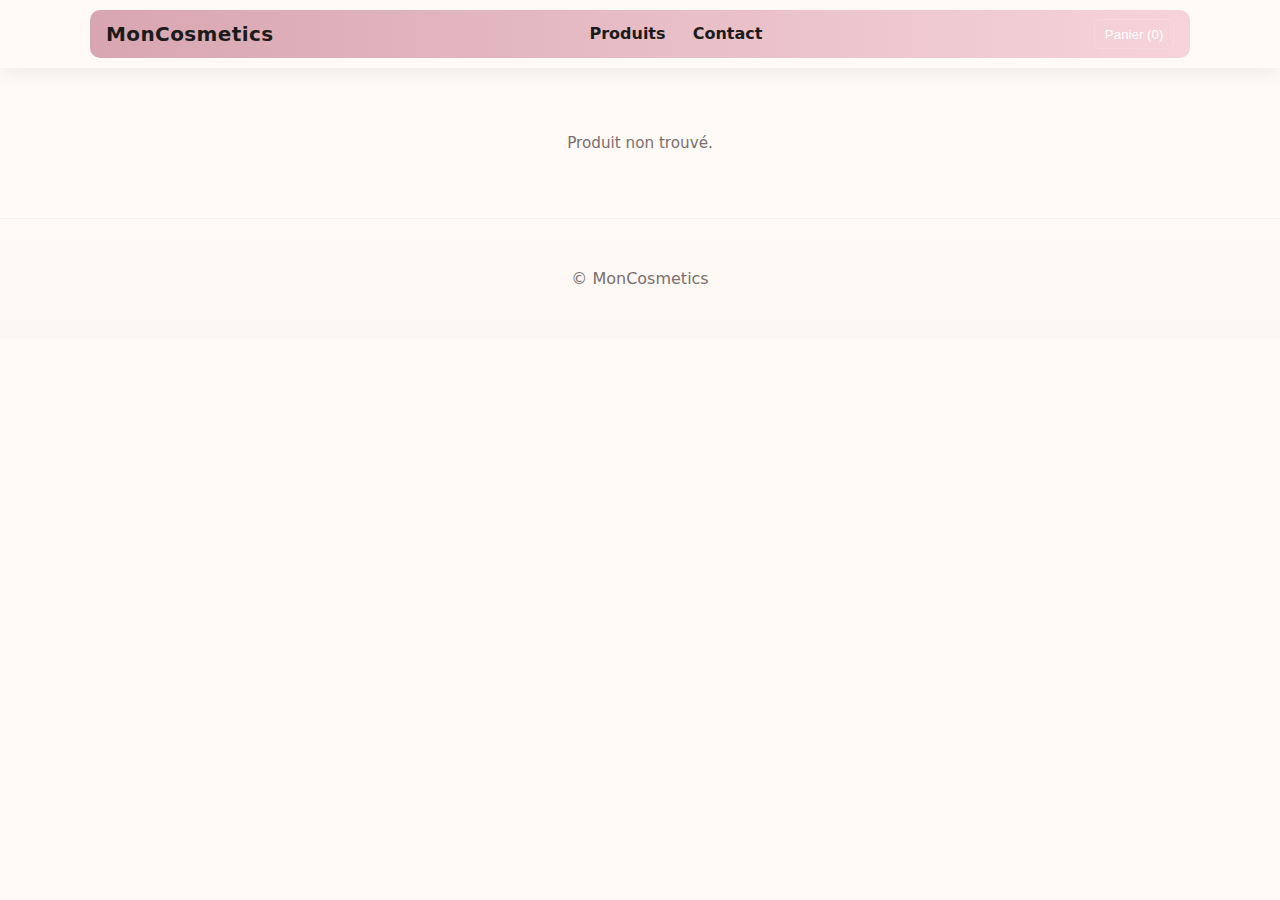
<file: product.html>
<!doctype html>
<html lang="fr">
<head>
  <meta charset="utf-8">
  <meta name="viewport" content="width=device-width, initial-scale=1">
  <title>Produit — MonCosmetics</title>
  <link rel="stylesheet" href="styles.css">
  <link href="https://fonts.googleapis.com/css2?family=Playfair+Display:wght@400;600;700&display=swap" rel="stylesheet">
</head>
<body>
  <a class="skip-link" href="#main">Passer au contenu</a>
  <header class="header" id="site-header">
    <div class="container header-inner">
      <a class="brand" href="index.html">MonCosmetics</a>
      <nav class="nav"><a href="index.html#products">Produits</a><a href="#contact">Contact</a></nav>
      <div class="actions"><button id="cart-toggle">Panier (<span id="cart-count">0</span>)</button></div>
    </div>
  </header>

  <main id="main" class="container product-page">
    <div id="product-root" class="product-root">Chargement du produit…</div>
  </main>

  <footer id="contact" class="footer">
    <div class="container">© <span id="year"></span> MonCosmetics</div>
  </footer>

  <script src="products.js"></script>
  <script src="cart.js"></script>
  <script>
  (function(){
    // helper: read ?id=..
    function q(name){ const url=new URL(location.href); return url.searchParams.get(name); }
    const id = q('id');
    const root = document.getElementById('product-root');
    if(!window.PRODUCTS){ root.innerHTML='<p class="muted">Catalogue introuvable.</p>'; return }
    const p = PRODUCTS.find(x=>x.id===id);
    if(!p){ root.innerHTML='<p class="muted">Produit non trouvé.</p>'; return }
    document.title = p.title + ' — MonCosmetics';

    // Breadcrumb
    const breadcrumb = document.createElement('nav'); breadcrumb.className='breadcrumbs'; breadcrumb.innerHTML = `<a href="index.html">Accueil</a> › <a href="index.html#products">Produits</a> › <span>${p.title}</span>`;

    // New layout inspired by maccosmetics: vertical thumbs + large image + sticky buy panel
    const el = document.createElement('div'); el.className='product-card mac-style';
    el.innerHTML = `
      <div class="left-col">
        <div class="thumb-rail" id="thumbs"></div>
      </div>
      <div class="center-col">
        <div class="main-media">
          <button class="carousel-btn prev" aria-label="Image précédente">‹</button>
          <img id="main-img" src="${p.img}" alt="${p.title}" loading="lazy">
          <button class="carousel-btn next" aria-label="Image suivante">›</button>
        </div>
        <div class="tabs" id="product-tabs">
          <button class="tab active" data-panel="desc">Description</button>
          <button class="tab" data-panel="details">Détails</button>
          <button class="tab" data-panel="how">Utilisation</button>
          <button class="tab" data-panel="reviews">Avis</button>
        </div>
        <div class="tab-panels">
          <div id="desc" class="panel active">
            <h3>À propos</h3>
            <p class="muted">${p.desc}</p>
            <h4>Avantages</h4>
            <ul class="benefits">${(p.benefits||[]).map(b=>`<li class="benefit">${b}</li>`).join('')}</ul>
          </div>
          <div id="details" class="panel">
            <h3>Ingrédients & Détails</h3>
            <p class="muted">Informations produit détaillées et ingrédients (ex: ingrédients clés listés ici).</p>
          </div>
          <div id="how" class="panel">
            <h3>Comment l'utiliser</h3>
            <p class="muted">Appliquer matin et soir sur peau propre. Conseils d'application.</p>
          </div>
          <div id="reviews" class="panel">
            <h3>Avis</h3>
            <p class="muted">Aucun avis pour le moment — soyez le premier à laisser un avis.</p>
          </div>
        </div>
      </div>
      <aside class="right-col">
        <div class="buy-panel" id="buy-panel">
          <div class="product-meta polished">
            <h1 class="p-title">${p.title}</h1>
            <div class="rating">
              <div class="stars" aria-hidden="true">★★★★★</div>
              <div class="rating-meta"><span class="rating-value">${p.rating ? p.rating.toFixed(1) : '—'}</span> · <span class="rating-count">${p.reviews || 0} avis</span></div>
            </div>
            <p class="tagline highlight">${p.tagline||''}</p>
            <div class="slogan">Faites le bon choix pour vous</div>
            <div class="price big">${p.price.toFixed(2)} €</div>
            <div class="stock">Disponibilité: <span class="in-stock">En stock</span></div>
            <div class="badges">${(p.tags||[]).map(t=>`<span class="badge">${t}</span>`).join(' ')}</div>
          </div>
          <div class="options">
            <label for="qty">Quantité</label>
            <div class="qty-control"><button class="qty-btn" id="qty-dec">−</button><input id="qty" type="number" value="1" min="1" max="99"><button class="qty-btn" id="qty-inc">+</button></div>
          </div>
          <div class="cta polished-cta">
            <button id="add-cart" class="btn large bright">Ajouter au panier</button>
            <button id="wishlist" class="btn ghost">Ajouter à la liste</button>
          </div>
          <div class="add-note" id="add-note" aria-hidden="true">✔ Ajouté au panier</div>
          <div class="delivery"><strong>Livraison :</strong> Expédition sous 24h. Retours 30 jours.</div>
          <div class="trust"><span class="trust-badge">✔ Paiement sécurisé</span> <span class="trust-badge">↺ Retours 30j</span></div>
          ${(p.testimonial?`<div class="testimonial"><blockquote>“${p.testimonial}”</blockquote></div>`:'')}
        </div>
      </aside>
    `;

  root.innerHTML=''; root.appendChild(breadcrumb); root.appendChild(el);

    // gallery + carousel
    const thumbsRoot = document.getElementById('thumbs');
    const images = (p.images && p.images.length) ? p.images : [p.img];
    let currentIndex = 0;
    const mainImg = document.getElementById('main-img');
    function showImage(i){ currentIndex = (i + images.length) % images.length; mainImg.src = images[currentIndex]; // update selected thumb style
      Array.from(thumbsRoot.querySelectorAll('.thumb')).forEach((b, idx)=> b.classList.toggle('active', idx===currentIndex));
    }
    images.forEach((src, i) => {
      const t = document.createElement('button'); t.className='thumb'; t.setAttribute('aria-label','Voir l\'image '+(i+1)); t.innerHTML = `<img src="${src}" alt="${p.title} image ${i+1}">`; t.addEventListener('click', ()=>{ showImage(i); }); thumbsRoot.appendChild(t);
    });
    showImage(0);
    // carousel arrows
    const prevBtn = document.querySelector('.carousel-btn.prev');
    const nextBtn = document.querySelector('.carousel-btn.next');
    prevBtn && prevBtn.addEventListener('click', ()=> showImage(currentIndex-1));
    nextBtn && nextBtn.addEventListener('click', ()=> showImage(currentIndex+1));
    // basic swipe support
    (function(){
      let startX = null;
      mainImg.addEventListener('pointerdown', e=>{ startX = e.clientX; mainImg.setPointerCapture(e.pointerId); });
      mainImg.addEventListener('pointerup', e=>{ if(startX==null) return; const dx = e.clientX - startX; if(Math.abs(dx) > 30){ if(dx < 0) showImage(currentIndex+1); else showImage(currentIndex-1); } startX = null; });
    })();

    // quantity controls
    const qtyInput = document.getElementById('qty'); document.getElementById('qty-inc').addEventListener('click', ()=>{ qtyInput.value = Math.min(99, Number(qtyInput.value||1)+1); }); document.getElementById('qty-dec').addEventListener('click', ()=>{ qtyInput.value = Math.max(1, Number(qtyInput.value||1)-1); });

    // add to cart with microinteraction
    document.getElementById('add-cart').addEventListener('click', ()=>{
      const q = Number(qtyInput.value||1);
      const btn = document.getElementById('add-cart');
      const note = document.getElementById('add-note');
      if(window.addToCart) {
        addToCart(p.id, q);
        // visual confirmation
        btn.classList.add('added');
        note.setAttribute('aria-hidden','false'); note.classList.add('show');
        setTimeout(()=>{ note.classList.remove('show'); note.setAttribute('aria-hidden','true'); }, 1800);
        setTimeout(()=> btn.classList.remove('added'), 1200);
      } else {
        alert('Panier non disponible');
      }
    });

    // tabs with ARIA and keyboard navigation
    const tabButtons = Array.from(document.querySelectorAll('.tab'));
    const panels = Array.from(document.querySelectorAll('.panel'));
    const tablist = document.getElementById('product-tabs'); if(tablist) tablist.setAttribute('role','tablist');
    tabButtons.forEach((btn, idx)=>{
      btn.setAttribute('role','tab');
      btn.setAttribute('tabindex', idx===0 ? '0' : '-1');
      btn.setAttribute('aria-selected', idx===0 ? 'true' : 'false');
      btn.setAttribute('aria-controls', btn.dataset.panel);
      btn.addEventListener('click', e=>{
        tabButtons.forEach(b=>{ b.classList.remove('active'); b.setAttribute('aria-selected','false'); b.setAttribute('tabindex','-1'); });
        panels.forEach(pn=>pn.classList.remove('active'));
        btn.classList.add('active'); btn.setAttribute('aria-selected','true'); btn.setAttribute('tabindex','0');
        document.getElementById(btn.dataset.panel).classList.add('active');
      });
      btn.addEventListener('keydown', e=>{
        if(e.key === 'ArrowRight' || e.key === 'ArrowLeft'){
          const dir = e.key === 'ArrowRight' ? 1 : -1;
          let next = (idx + dir + tabButtons.length) % tabButtons.length;
          tabButtons[next].focus();
        } else if(e.key === 'Enter' || e.key === ' '){ e.preventDefault(); btn.click(); }
      });
    });
    panels.forEach(p=>{ p.setAttribute('role','tabpanel'); p.setAttribute('tabindex','0'); });

  // related products removed per request

    // update footer year
    document.getElementById('year').textContent = new Date().getFullYear();

  })();
  </script>
  <script>
  // sticky header shadow + reveal-on-scroll (product page)
  (function(){
    const header = document.getElementById('site-header') || document.querySelector('.header');
    function onScroll(){ if(!header) return; if(window.scrollY>12) header.classList.add('scrolled'); else header.classList.remove('scrolled'); }
    window.addEventListener('scroll', onScroll, {passive:true}); onScroll();

    const io = new IntersectionObserver((entries, obs) => {
      entries.forEach(e => { if(e.isIntersecting){ e.target.classList.add('show'); obs.unobserve(e.target); } });
    }, {threshold: 0.12});
    const selectors = ['.center-col .main-media','.buy-panel','.thumb-rail','.tabs','.testimonial'];
    selectors.forEach(sel => document.querySelectorAll(sel).forEach(el => { if(!el.classList.contains('reveal')) el.classList.add('reveal'); io.observe(el); }));
  })();
  </script>
</body>
</html>
</file>
<file: styles.css>
/* removed duplicate :root inserted earlier */
/* Screen-reader only helper */
.sr-only{position:absolute!important;height:1px;width:1px;overflow:hidden;clip:rect(1px,1px,1px,1px);white-space:nowrap;border:0;padding:0;margin:-1px}
*{box-sizing:border-box}
body{font-family:Inter,system-ui,-apple-system,"Segoe UI",Roboto,Helvetica,Arial,sans-serif;margin:0;background:var(--bg);color:#0f172a;line-height:1.5;-webkit-font-smoothing:antialiased}
a{color:var(--accent);text-decoration:none}
.container{max-width:1100px;margin:0 auto;padding:1rem}
.header{background:linear-gradient(90deg,var(--accent) 0%,var(--accent-2) 100%);color:#fff;padding:.65rem 0;box-shadow:0 6px 18px rgba(0,0,0,0.06);position:sticky;top:0;z-index:40}
.header .header-inner{display:flex;align-items:center;gap:1rem;justify-content:space-between}
.header-center{display:flex;align-items:center;gap:1rem}
.search input{padding:.5rem .75rem;border-radius:8px;border:1px solid rgba(0,0,0,0.06);min-width:260px}
.icon-btn{background:transparent;border:1px solid rgba(255,255,255,0.12);color:#fff;padding:.4rem .6rem;border-radius:6px;margin-left:.35rem}
.brand{font-weight:700;color:#fff;text-decoration:none;font-size:1.25rem;letter-spacing:.4px}
.nav a{color:rgba(255,255,255,0.95);margin-right:1rem;text-decoration:none;font-weight:600}
.hero{padding:0;margin-bottom:1.25rem}
.hero-inner{display:flex;gap:2rem;align-items:center;background:linear-gradient(90deg,var(--accent) 0%,var(--accent-2) 100%);color:#fff;padding:3rem;border-radius:8px}
.hero .lead{color:rgba(255,255,255,0.95);max-width:60%}
.hero-image{width:360px;height:220px;border-radius:12px;background:linear-gradient(135deg,#ffece6,#fff4ef);box-shadow:0 14px 40px rgba(194,65,12,0.08)}
.hero-ctas .btn{margin-right:.5rem}
.btn.large{padding:.8rem 1.1rem;font-weight:700;border-radius:10px}
.store-grid{display:grid;grid-template-columns:220px 1fr;gap:1.25rem;align-items:start}
.filters{background:var(--surface);padding:1rem;border-radius:10px}
.filters h3{margin-top:0}
.products .cards{display:grid;grid-template-columns:repeat(auto-fill,minmax(220px,1fr));gap:1rem}
.card{background:var(--card);border-radius:12px;padding:0;box-shadow:0 10px 30px var(--shadow);display:flex;flex-direction:column;gap:0;overflow:hidden;transition:transform .18s ease, box-shadow .18s ease}
.card:hover{transform:translateY(-6px);box-shadow:0 20px 46px rgba(2,6,23,0.12)}
.card-media{position:relative}
.card-media img{width:100%;height:260px;object-fit:cover;display:block}
.card-overlay{position:absolute;inset:0;background:linear-gradient(to bottom, rgba(0,0,0,0.05), rgba(0,0,0,0.28));display:flex;align-items:flex-end;justify-content:center;gap:.5rem;padding:12px;opacity:0;transform:translateY(6px);transition:opacity .18s ease, transform .18s ease}
.card:hover .card-overlay{opacity:1;transform:translateY(0)}
.card-body{padding:1rem}
.card h3{margin:.25rem 0;font-size:1.05rem}
.tagline{color:var(--accent-2);font-weight:600;margin:.15rem 0;font-size:.95rem}
.benefits{list-style:disc;margin:.5rem 0 1rem 1.2rem;color:var(--muted)}
.benefit{margin:.25rem 0}
.marketing{margin-top:1rem;color:var(--accent);font-weight:600}
.muted{color:var(--muted);font-size:.95rem}
.row{display:flex;justify-content:space-between;align-items:center}
.price{font-weight:800;color:#111}
.btn{background:var(--accent);color:#fff;border:none;padding:.5rem .75rem;border-radius:8px;cursor:pointer;box-shadow:0 6px 18px rgba(194,65,12,0.08)}
.btn.ghost{background:transparent;color:var(--accent);border:1px solid rgba(0,0,0,0.06)}
.btn.add{background:var(--accent)}
.btn{transition:transform .12s ease, box-shadow .12s ease, opacity .12s}
.btn:hover{transform:translateY(-3px)}
.skip-link{position:absolute;left:-999px;top:auto;width:1px;height:1px;overflow:hidden}
.skip-link:focus{left:1rem;top:1rem;width:auto;height:auto;background:#fff;padding:.5rem;border-radius:4px;box-shadow:0 6px 18px rgba(2,6,23,0.06)}
.footer{padding:2rem 0;text-align:center;color:var(--muted);border-top:1px solid rgba(0,0,0,0.03);background:linear-gradient(180deg,transparent,rgba(0,0,0,0.01))}
.cart-modal{position:fixed;right:0;top:0;height:100%;width:360px;background:transparent;display:none}
.cart-modal[aria-hidden="false"]{display:block}
.cart-panel{height:100%;background:#fff;box-shadow:-8px 0 30px rgba(2,6,23,0.12);padding:1rem;display:flex;flex-direction:column;gap:1rem}
.cart-footer{margin-top:auto;display:flex;justify-content:space-between;align-items:center}
.toast{position:fixed;right:1rem;bottom:1rem;background:#111;color:#fff;padding:.5rem .75rem;border-radius:8px;display:none}
.toast.show{display:block}
.cart-item{display:flex;gap:.6rem;align-items:center;padding:.5rem 0;border-bottom:1px solid rgba(0,0,0,0.04)}
.cart-item img{width:56px;height:56px;object-fit:cover;border-radius:6px}
.ci-body{flex:1}
.ci-title{font-weight:700}
.ci-controls{display:flex;gap:.35rem;align-items:center;margin-top:.4rem}
.qty{background:transparent;border:1px solid rgba(0,0,0,0.06);padding:.2rem .5rem;border-radius:6px}
.qty-input{width:42px;text-align:center;padding:.25rem;border:1px solid rgba(0,0,0,0.06);border-radius:6px}
.ci-price{font-weight:800}

/* quick view modal */
.quickview{position:fixed;inset:0;background:rgba(10,12,14,0.6);display:none;align-items:center;justify-content:center;padding:2rem;z-index:60}
.quickview.open{display:flex}
.quick-panel{background:#fff;border-radius:10px;max-width:980px;width:100%;padding:1rem;position:relative}
.q-grid{display:grid;grid-template-columns:360px 1fr;gap:1rem}
.q-media img{width:100%;height:100%;object-fit:cover;border-radius:8px}
.q-close{position:absolute;right:2.25rem;top:2.25rem;background:transparent;border:none;font-size:1.6rem}

@media(max-width:900px){
	.q-grid{grid-template-columns:1fr}
	.card-media img{height:200px}
	.search input{min-width:160px}
}
.actions button{background:transparent;border:1px solid rgba(255,255,255,0.18);color:#fff;padding:.4rem .6rem;border-radius:6px}
@media(max-width:800px){.store-grid{grid-template-columns:1fr}.filters{order:2}.header .header-inner{flex-direction:column;align-items:flex-start}}

/* product page specifics */
.product-page .product-root{display:flex;justify-content:center;padding:2rem 0}
.product-card{display:grid;grid-template-columns:420px 1fr;gap:1.5rem;align-items:start}
.product-media img{width:100%;height:auto;border-radius:10px;box-shadow:0 10px 30px rgba(2,6,23,0.08)}
.product-info h1{margin:0 0 .5rem;font-size:1.5rem}
.product-info .price{font-size:1.25rem;color:var(--accent)}
.product-actions{margin-top:1rem;display:flex;gap:.75rem;align-items:center}

/* small screens */
@media(max-width:900px){
	.hero-inner{flex-direction:column}
	.hero .lead{max-width:100%}
	.store-grid{grid-template-columns:1fr}
	.filters{order:2}
	.product-card{grid-template-columns:1fr}
}

/* enhanced product page additions */
.breadcrumbs{font-size:.95rem;color:var(--muted);margin-bottom:1rem}
.product-card.enhanced{display:grid;grid-template-columns:360px 1fr;gap:2rem;align-items:start}
.gallery img{width:100%;height:420px;object-fit:cover;border-radius:8px}
.thumbs{display:flex;gap:.5rem;margin-top:.6rem}
.thumb{background:transparent;border:1px solid rgba(0,0,0,0.04);padding:0;border-radius:6px;cursor:pointer}
.thumb img{width:64px;height:64px;object-fit:cover;border-radius:6px;display:block}
.badge{background:var(--accent-2);color:#fff;padding:.2rem .5rem;border-radius:6px;font-size:.82rem;margin-right:.35rem}
.meta{display:flex;justify-content:space-between;align-items:center;gap:1rem;margin:0.5rem 0}
.share .icon-btn{background:transparent;border:1px solid rgba(0,0,0,0.06);color:var(--muted);padding:.35rem .5rem;border-radius:6px}
.qty-control{display:inline-flex;align-items:center;gap:.4rem;margin:.5rem 0}
.qty-control .qty-btn{background:transparent;border:1px solid rgba(0,0,0,0.08);padding:.25rem .5rem;border-radius:6px;font-size:1.1rem}
.purchase .product-actions{margin-top:.6rem}
.related-products{margin-top:2rem}
.related-products .cards{display:grid;grid-template-columns:repeat(auto-fill,minmax(200px,1fr));gap:1rem}
.long-desc{margin-bottom:.75rem}

@media(max-width:900px){
  .gallery img{height:260px}
  .product-card.enhanced{grid-template-columns:1fr}
}

/* MAC-like product layout */
.product-card.mac-style{display:grid;grid-template-columns:80px 1fr 360px;gap:1.5rem;align-items:start}
.left-col{display:flex;flex-direction:column}
.thumb-rail{display:flex;flex-direction:column;gap:.5rem}
.thumb-rail .thumb{width:72px;height:72px;padding:4px}
.center-col .main-media{border-radius:8px;overflow:hidden}
.center-col .main-media img{width:100%;height:560px;object-fit:cover}
.tabs{display:flex;gap:.5rem;margin-top:1rem;border-bottom:1px solid rgba(0,0,0,0.06);padding-bottom:.5rem}
.tab{background:transparent;border:none;padding:.4rem .6rem;cursor:pointer;color:var(--muted)}
.tab.active{color:var(--accent);border-bottom:2px solid var(--accent);font-weight:700}
.tab:focus{outline:3px solid rgba(194,65,12,0.15);outline-offset:2px}
.tab-panels{margin-top:1rem}
.panel{display:none}
.panel.active{display:block}
.right-col{position:relative}
.buy-panel{background:#fff;border-radius:10px;padding:1rem;box-shadow:0 10px 30px rgba(2,6,23,0.06);position:sticky;top:92px}
.buy-panel {
	background: linear-gradient(180deg, #fff 0%, #fff 100%);
}

/* Polished product info */
.product-meta.polished { padding: 18px 0 12px; border-bottom: 1px solid rgba(0,0,0,0.05); }
.p-title { font-size: 1.35rem; line-height: 1.1; margin: 0 0 6px; font-weight: 700; color: var(--text-color); }
.rating { display:flex; align-items:center; gap:8px; margin-bottom:8px; }
.stars { color: #f5b400; letter-spacing: 2px; font-size: 0.95rem; opacity:0.95; }
.rating-meta { font-size: 0.85rem; color: #666; }
:root{
	/* feminine palette: powder pink, beige, light gold */
	--bg: #fffaf6; /* very light warm beige */
	--muted: #7a6f6f; /* warm muted gray-brown */
	--accent: #d8a6b1; /* powder pink */
	--accent-2: #f6d3da; /* light pink */
	--accent-dark: #b87f92; /* deeper pink for emphasis */
	--beige: #f6efe6;
	--gold: #e6cfa3;
	--surface: #fff;
	--card: #ffffff;
	--shadow: rgba(2,6,23,0.06);
	--soft: #fff7f8;
	--text-color: #1b1b1b;
}
a{color:var(--accent);text-decoration:none}
body{font-family:Inter,system-ui,-apple-system,"Segoe UI",Roboto,Helvetica,Arial,sans-serif;margin:0;background:var(--bg);color:var(--text-color);line-height:1.5;-webkit-font-smoothing:antialiased}
.slogan { font-size:0.95rem; color:#444; margin:6px 0 10px; font-style:italic; }
h1,h2,h3,h4,h5,h6{font-family:'Playfair Display', Georgia, 'Times New Roman', serif;color:var(--text-color);margin:0}
a{color:var(--accent);text-decoration:none}
.slogan::before { content: '— '; color: var(--accent-dark); font-weight:700; }
a{color:var(--accent);text-decoration:none}
body{font-family:Inter,system-ui,-apple-system,"Segoe UI",Roboto,Helvetica,Arial,sans-serif;margin:0;background:var(--bg);color:var(--text-color);line-height:1.5;-webkit-font-smoothing:antialiased}
.slogan { font-size:0.95rem; color:#444; margin:6px 0 10px; font-style:italic; }
h1,h2,h3,h4,h5,h6{font-family:'Playfair Display', Georgia, 'Times New Roman', serif;color:var(--text-color);margin:0}
a{color:var(--accent);text-decoration:none}
.slogan::before { content: '— '; color: var(--accent-dark); font-weight:700; }
.header{background:transparent;color:#111;padding:.65rem 0;position:sticky;top:0;z-index:60;transition:box-shadow .25s ease, background-color .25s ease, backdrop-filter .25s}
.header .header-inner{display:flex;align-items:center;gap:1rem;justify-content:space-between;background:linear-gradient(90deg,var(--accent) 0%,var(--accent-2) 100%);padding:.55rem 1rem;border-radius:10px}
.header.scrolled{box-shadow:0 10px 30px rgba(2,6,23,0.12);backdrop-filter: blur(6px);background:linear-gradient(90deg, rgba(216,166,177,0.12), rgba(246,211,218,0.06));}
.price.big { font-size: 1.6rem; font-weight:800; color: var(--accent-dark); margin-bottom:8px; }
.search input{padding:.6rem .9rem;border-radius:10px;border:1px solid rgba(0,0,0,0.06);min-width:260px;background:linear-gradient(180deg,#fff,#fff);box-shadow:0 6px 18px rgba(2,6,23,0.03)}
.stock { font-size:0.95rem; color:#2a7a2a; margin-bottom:10px; }
.brand{font-weight:700;color:var(--text-color);text-decoration:none;font-size:1.25rem;letter-spacing:.4px}
.in-stock { font-weight:700; }
.nav a{color:var(--text-color);margin-right:1rem;text-decoration:none;font-weight:600;padding:.2rem .35rem;border-radius:6px;transition:background .18s,color .18s,transform .12s}
.nav a:hover{background:var(--beige);color:var(--accent-dark);transform:translateY(-2px)}
.badges .badge { background: rgba(0,0,0,0.05); color:#333; padding:6px 8px; border-radius:6px; font-size:0.8rem; margin-right:6px; }
.hero-inner{display:flex;gap:2rem;align-items:center;padding:3rem;border-radius:12px;background:linear-gradient(180deg, rgba(255,255,255,0.02), rgba(255,255,255,0.02));position:relative;overflow:hidden}
.hero-inner::before{content:'';position:absolute;inset:0;background-image:linear-gradient(rgba(216,166,177,0.18), rgba(246,211,218,0.08)), url('images/hero.jpg');background-size:cover;background-position:center;filter:contrast(1.02) saturate(.95);opacity:1}

.hero .lead{color:var(--text-color);max-width:60%}
.polished-cta { display:flex; gap:10px; margin:14px 0; }
.hero-image{width:360px;height:220px;border-radius:12px;background:linear-gradient(135deg,var(--accent),var(--accent-2));box-shadow:0 14px 40px rgba(2,6,23,0.06)}
.btn.bright { background: linear-gradient(90deg,var(--accent) 0%, #d8658a 100%); color:#fff; box-shadow: 0 6px 18px rgba(200,40,100,0.12); border: none; transition: transform .13s ease, box-shadow .13s ease; }
.btn.bright:active { transform: translateY(1px) scale(.997); }
.btn.bright.added { transform: translateY(-2px) scale(.995); box-shadow: 0 10px 30px rgba(200,40,100,0.18); }
.card{background:var(--card);border-radius:12px;padding:0;box-shadow:0 10px 30px var(--shadow);display:flex;flex-direction:column;gap:0;overflow:hidden;transition:transform .18s ease, box-shadow .18s ease, transform .18s cubic-bezier(.2,.8,.2,1)}

.card:hover{transform:translateY(-8px) scale(1.01);box-shadow:0 22px 54px rgba(2,6,23,0.12)}
.add-note { display:inline-block; margin-top:8px; background: #e8f9ef; color: #12602a; padding:8px 10px; border-radius:8px; font-weight:600; box-shadow: 0 6px 18px rgba(18,96,42,0.06); opacity:0; transform: translateY(-6px); transition: opacity .22s ease, transform .22s ease; }
.card-overlay{position:absolute;inset:0;background:linear-gradient(to bottom, rgba(248,219,226,0.06), rgba(246,211,218,0.14));display:flex;align-items:flex-end;justify-content:center;gap:.5rem;padding:12px;opacity:0;transform:translateY(6px);transition:opacity .18s ease, transform .18s ease, background .18s}
.add-note.show { opacity:1; transform: translateY(0); }
.tagline{color:var(--accent-dark);font-weight:600;margin:.15rem 0;font-size:.95rem}

.btn.large{padding:.8rem 1.1rem;font-weight:700;border-radius:10px}
.trust { margin-top:12px; font-size:0.9rem; color:#555; display:flex; gap:8px; align-items:center; }
.btn{background:linear-gradient(90deg,var(--accent) 0%, var(--gold) 100%);color:#fff;border:none;padding:.5rem .75rem;border-radius:8px;cursor:pointer;box-shadow:0 6px 18px rgba(200,120,140,0.06)}
.trust-badge { background: rgba(0,0,0,0.04); padding:6px 8px; border-radius:6px; }
.btn.ghost{background:transparent;color:var(--accent-dark);border:1px solid rgba(0,0,0,0.06)}
.btn:hover{transform:translateY(-3px) scale(1.01);box-shadow:0 14px 36px rgba(2,6,23,0.08)}

/* testimonial */
.testimonial { margin-top:12px; background: linear-gradient(180deg, #fbfbff, #fff); padding:12px 14px; border-left:3px solid var(--accent); border-radius:8px; box-shadow: 0 6px 18px rgba(2,6,23,0.04); }
.testimonial blockquote { margin:0; font-style:italic; color:#222; font-size:0.95rem; }
.testimonial blockquote::before { content: '“'; color: var(--accent); margin-right:4px; }
.testimonial blockquote::after { content: '”'; color: var(--accent); margin-left:4px; }

/* small responsive tweaks */
@media (max-width: 900px) {
	.p-title { font-size:1.15rem; }
	.price.big { font-size:1.35rem; }
}
.buy-panel .price{font-size:1.4rem;color:var(--accent);margin:.4rem 0}
.buy-panel .cta{display:flex;gap:.6rem;margin-top:.75rem}
.delivery{font-size:.95rem;color:var(--muted);margin-top:.75rem}

@media(max-width:1000px){
	.product-card.mac-style{grid-template-columns:64px 1fr;}
	.right-col{display:none}
	.center-col .main-media img{height:420px}
}

/* subtle improvements */
.card-overlay{transition:opacity .18s ease, transform .18s ease, background .18s}
.card-body h3{transition:color .12s}
.card:hover .card-body h3{color:var(--accent)}

/* carousel buttons for product page */
.carousel-btn{position:absolute;top:50%;transform:translateY(-50%);background:rgba(255,255,255,0.9);border:none;width:44px;height:44px;border-radius:50%;box-shadow:0 6px 18px rgba(2,6,23,0.08);cursor:pointer;font-size:20px;color:var(--accent-dark)}
.carousel-btn.prev{left:8px}
.carousel-btn.next{right:8px}
.center-col .main-media{position:relative}
.center-col .main-media img{transition:opacity .28s ease, transform .28s ease}
.thumb.active{outline:2px solid var(--accent);border-radius:8px}

/* reveal on scroll */
.reveal{opacity:0;transform:translateY(12px) scale(.995);transition:opacity .6s ease, transform .6s cubic-bezier(.2,.8,.2,1)}
.reveal.show{opacity:1;transform:translateY(0) scale(1)}

/* badge variants */
.badge{display:inline-block;padding:.25rem .5rem;border-radius:6px;font-size:.82rem}
.badge.new{background:var(--gold);color:#2b2b2b}
.badge.promo{background:var(--accent);color:#fff}
.badge.bestseller{background:linear-gradient(90deg,var(--accent) 0%, var(--accent-2) 100%);color:#fff}

/* testimonials section */
.testimonials-section{display:grid;grid-template-columns:repeat(auto-fit,minmax(220px,1fr));gap:1rem;padding:2rem 0}
.testimonial-card{background:var(--card);padding:1rem;border-radius:10px;box-shadow:0 10px 30px var(--shadow)}
.testimonial-card blockquote{margin:0;font-style:italic;color:var(--text-color)}
.testimonial-card .author{display:block;margin-top:.6rem;font-weight:700;color:var(--muted);font-size:.9rem}

/* newsletter */
.newsletter{background:linear-gradient(90deg, rgba(216,166,177,0.06), rgba(246,211,218,0.03));padding:1.2rem;border-radius:10px;display:flex;gap:1rem;align-items:center}
.newsletter input{flex:1;padding:.6rem .8rem;border-radius:8px;border:1px solid rgba(0,0,0,0.06)}
.newsletter .btn{padding:.6rem 1rem}

/* small screens tweaks for hero and product grid */
@media(max-width:900px){
	.hero-inner{padding:1.25rem}
	.hero-image{width:100%;height:180px}
	.brand{font-size:1.15rem}
}

/* subtle entrance for elements already present */
.cards .card, .filters, .hero-inner { will-change: transform, opacity }

/* ensure sticky header inner padding compresses on small screens */
@media(max-width:600px){
	.header .header-inner{padding:.6rem}
	.search input{min-width:120px}
}
</file>
